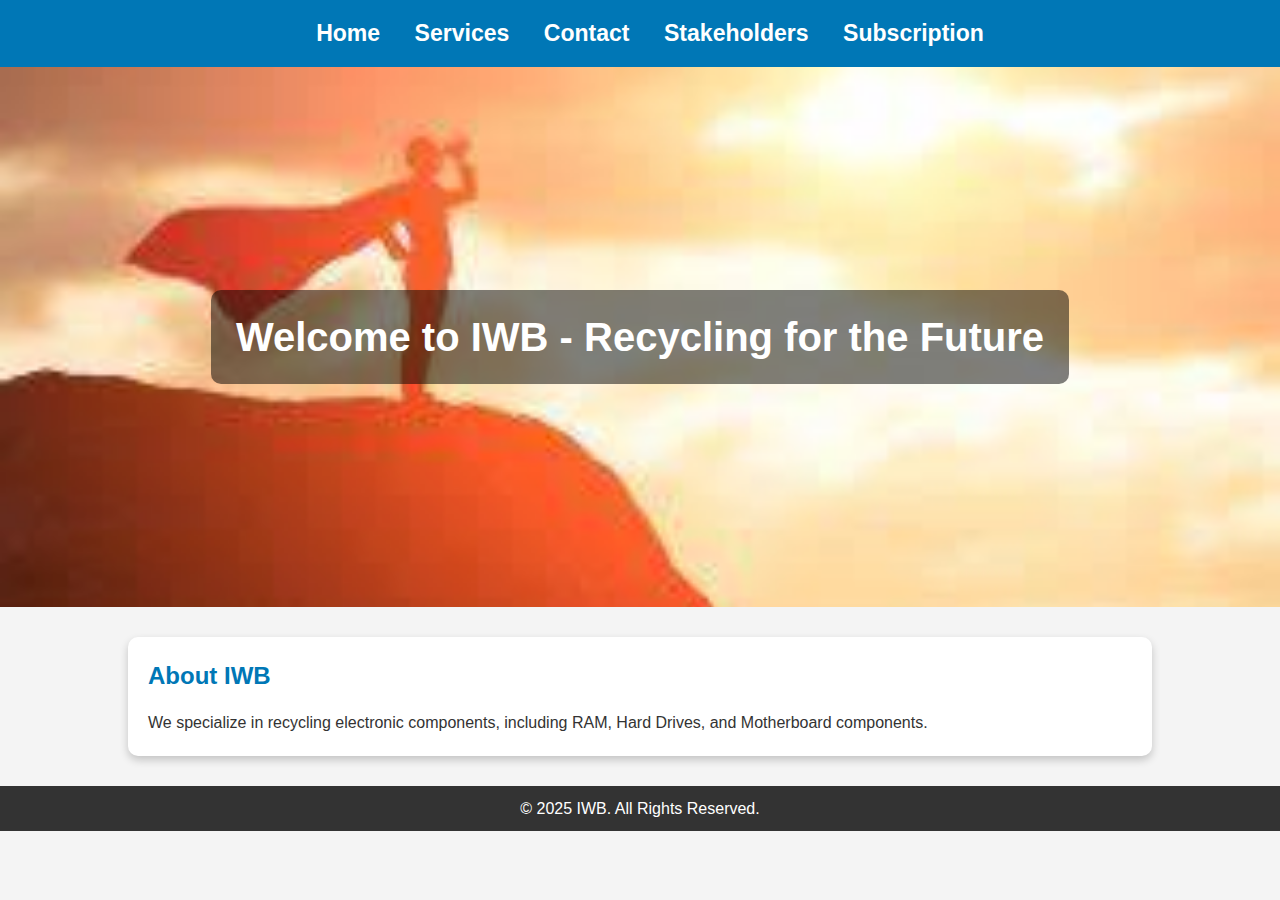
<file: index.html>
<!DOCTYPE html>
<html lang="en">
<head>
    <meta charset="UTF-8">
    <meta name="viewport" content="width=device-width, initial-scale=1.0">
    <title>IWB - Home</title>
    <link rel="stylesheet" href="style.css">
    <script src="script.js" defer></script>
</head>
<body>

    <!-- Navigation Menu -->
    <nav>
        <ul>
            <li><a href="index.html">Home</a></li>
            <li><a href="services.html">Services</a></li>
            <li><a href="contact.html">Contact</a></li>
            <li><a href="stakeholders.html">Stakeholders</a></li>
            <li><a href="subscription.html">Subscription</a></li>
        </ul>
    </nav>

    <!-- Hero Section with Changing Banner -->
    <section class="hero">
        <h1>Welcome to IWB - Recycling for the Future</h1>
    </section>

    <div class="container">
        <h2>About IWB</h2>
        <p>We specialize in recycling electronic components, including RAM, Hard Drives, and Motherboard components.</p>
    </div>

    <footer>
        <p>&copy; 2025 IWB. All Rights Reserved.</p>
    </footer>

</body>
</html>
</file>
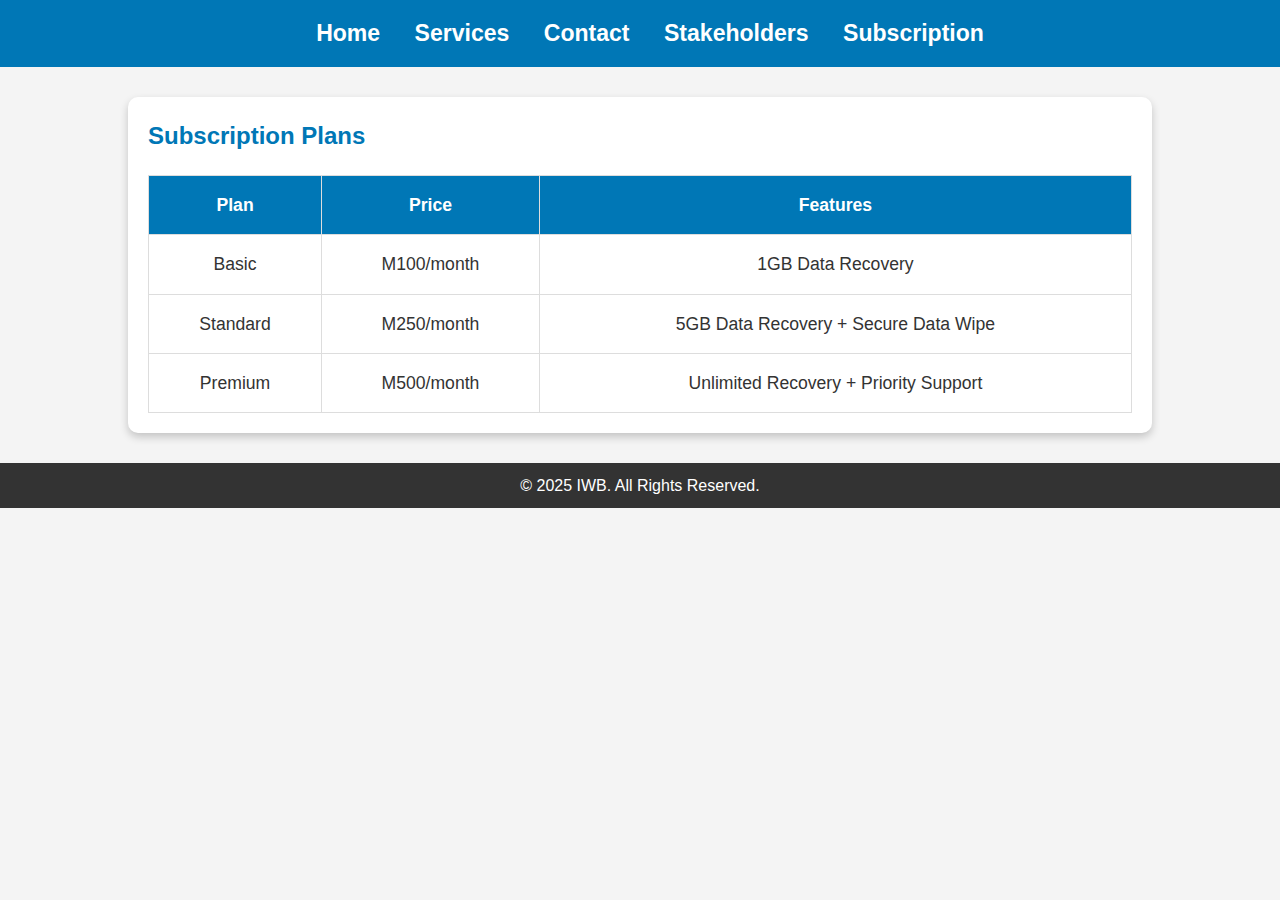
<file: subscription.html>
<!DOCTYPE html>
<html lang="en">
<head>
    <meta charset="UTF-8">
    <meta name="viewport" content="width=device-width, initial-scale=1.0">
    <title>Subscription Plans</title>
    <link rel="stylesheet" href="style.css">
</head>
<body>

    <nav>
        <ul>
            <li><a href="index.html">Home</a></li>
            <li><a href="services.html">Services</a></li>
            <li><a href="contact.html">Contact</a></li>
            <li><a href="stakeholders.html">Stakeholders</a></li>
            <li><a href="subscription.html">Subscription</a></li>
        </ul>
    </nav>

    <div class="container">
        <h2>Subscription Plans</h2>
        <table class="subscription-table">
            <tr>
                <th>Plan</th>
                <th>Price</th>
                <th>Features</th>
            </tr>
            <tr>
                <td>Basic</td>
                <td>M100/month</td>
                <td>1GB Data Recovery</td>
            </tr>
            <tr>
                <td>Standard</td>
                <td>M250/month</td>
                <td>5GB Data Recovery + Secure Data Wipe</td>
            </tr>
            <tr>
                <td>Premium</td>
                <td>M500/month</td>
                <td>Unlimited Recovery + Priority Support</td>
            </tr>
        </table>
    </div>

    <footer>
        <p>&copy; 2025 IWB. All Rights Reserved.</p>
    </footer>

</body>
</html>
</file>
<file: style.css>
/* Reset default margins and paddings */
* {
    margin: 0;
    padding: 0;
    box-sizing: border-box;
    font-family: 'Arial', sans-serif;
}

/* Body Styling */
body {
    background-color: #f4f4f4;
    color: #333;
    line-height: 1.6;
}

/* Navigation Bar */
nav {
    background: #0077b6;
    padding: 15px;
    text-align: center;
}

nav ul {
    list-style: none;
}

nav ul li {
    display: inline;
    margin: 0 15px;
}

nav ul li a {
    color: white;
    text-decoration: none;
    font-weight: bold;
    font-size: 1.2em;
}

nav ul li a:hover {
    color: #ffcc00;
}

/* Hero Section */
.hero {
    background: url('img.jpg') no-repeat center center/cover;
    height: 60vh;
    display: flex;
    justify-content: center;
    align-items: center;
    color: white;
    text-align: center;
    padding: 20px;
}

.hero h1 {
    font-size: 2.5em;
    background: rgba(0, 0, 0, 0.5);
    padding: 15px 25px;
    border-radius: 10px;
}

/* Container Styling */
.container {
    width: 80%;
    margin: 30px auto;
    background: white;
    padding: 20px;
    border-radius: 10px;
    box-shadow: 0 4px 8px rgba(0, 0, 0, 0.2);
}

h2 {
    color: #0077b6;
    margin-bottom: 15px;
}

/* Services List */
ul {
    list-style-type: square;
    padding-left: 20px;
}

ul li {
    font-size: 1.2em;
    padding: 5px 0;
}

/* Contact Page Styling */
.contact-info {
    list-style: none;
}

.contact-info li {
    padding: 10px 0;
    font-size: 1.2em;
}

/* Stakeholders Page */
.stakeholders ul {
    list-style: none;
}

.stakeholders ul li {
    margin: 10px 0;
}

.stakeholders ul li a {
    color: #0077b6;
    text-decoration: none;
    font-weight: bold;
}

.stakeholders ul li a:hover {
    text-decoration: underline;
}

/* Subscription Page */
.subscription-table {
    width: 100%;
    border-collapse: collapse;
    margin-top: 20px;
}

.subscription-table th, .subscription-table td {
    border: 1px solid #ddd;
    padding: 15px;
    text-align: center;
    font-size: 1.1em;
}

.subscription-table th {
    background: #0077b6;
    color: white;
}

/* Footer */
footer {
    background: #333;
    color: white;
    text-align: center;
    padding: 10px;
    margin-top: 20px;
    font-size: 1em;
}

/* Responsive Design */
@media (max-width: 768px) {
    .hero h1 {
        font-size: 1.8em;
        padding: 10px;
    }
    
    nav ul li {
        display: block;
        margin: 10px 0;
    }

    .container {
        width: 95%;
    }

    .subscription-table th, .subscription-table td {
        padding: 10px;
        font-size: 1em;
    }
}
</file>
